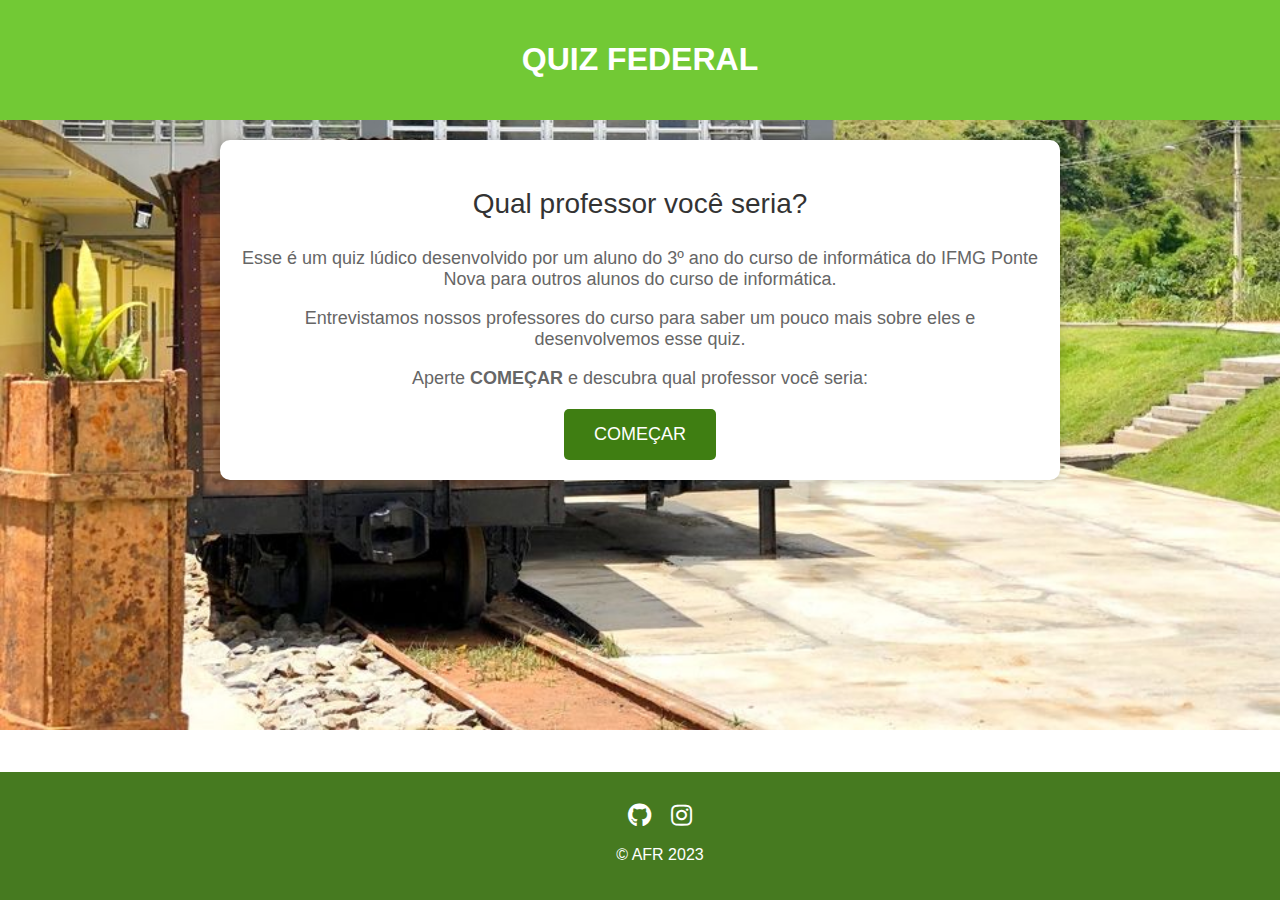
<file: index.html>
<!DOCTYPE html>
<html lang="pt-br">

<head>
    <meta charset="UTF-8">
    <meta name="viewport" content="width=device-width, initial-scale=1.0">
    <link rel="icon" type="image/x-icon" href="assets/favicon.png">
    <title>Quiz Federal</title>

    <link rel="stylesheet" href="https://cdnjs.cloudflare.com/ajax/libs/font-awesome/5.15.3/css/all.min.css">
    <link rel="stylesheet" type="text/css" href="styles/index.css" media="screen" />
</head>

<body>
    <header>
        <h1>QUIZ FEDERAL</h1>
    </header>

    <div class="container">
        <div class="subtitle">
            <p>Qual professor você seria?</p>
        </div>
        <div class="description">
            <p>Esse é um quiz lúdico desenvolvido por um aluno do 3º ano do curso de informática do IFMG Ponte Nova
                para outros
                alunos do curso de informática.</p>
            <p>Entrevistamos nossos professores do curso para saber um pouco mais sobre eles e desenvolvemos esse
                quiz.</p>
            <p>Aperte <strong>COMEÇAR</strong> e descubra qual professor você seria:</p>
        </div>

        <a href="quiz.html">
            <button class="start">COMEÇAR</button>
        </a>
    </div>

    <footer>
        <div class="social-icons">
            <a href="https://github.com/axthur" target="_blank" class="icon-link">
                <i class="fab fa-github"></i>
            </a>
            <a href="https://www.instagram.com/fabriarthur_" target="_blank" class="icon-link">
                <i class="fab fa-instagram"></i>
            </a>
        </div>
        <p>&copy; AFR 2023</p>
    </footer>
</body>

</html>
</file>
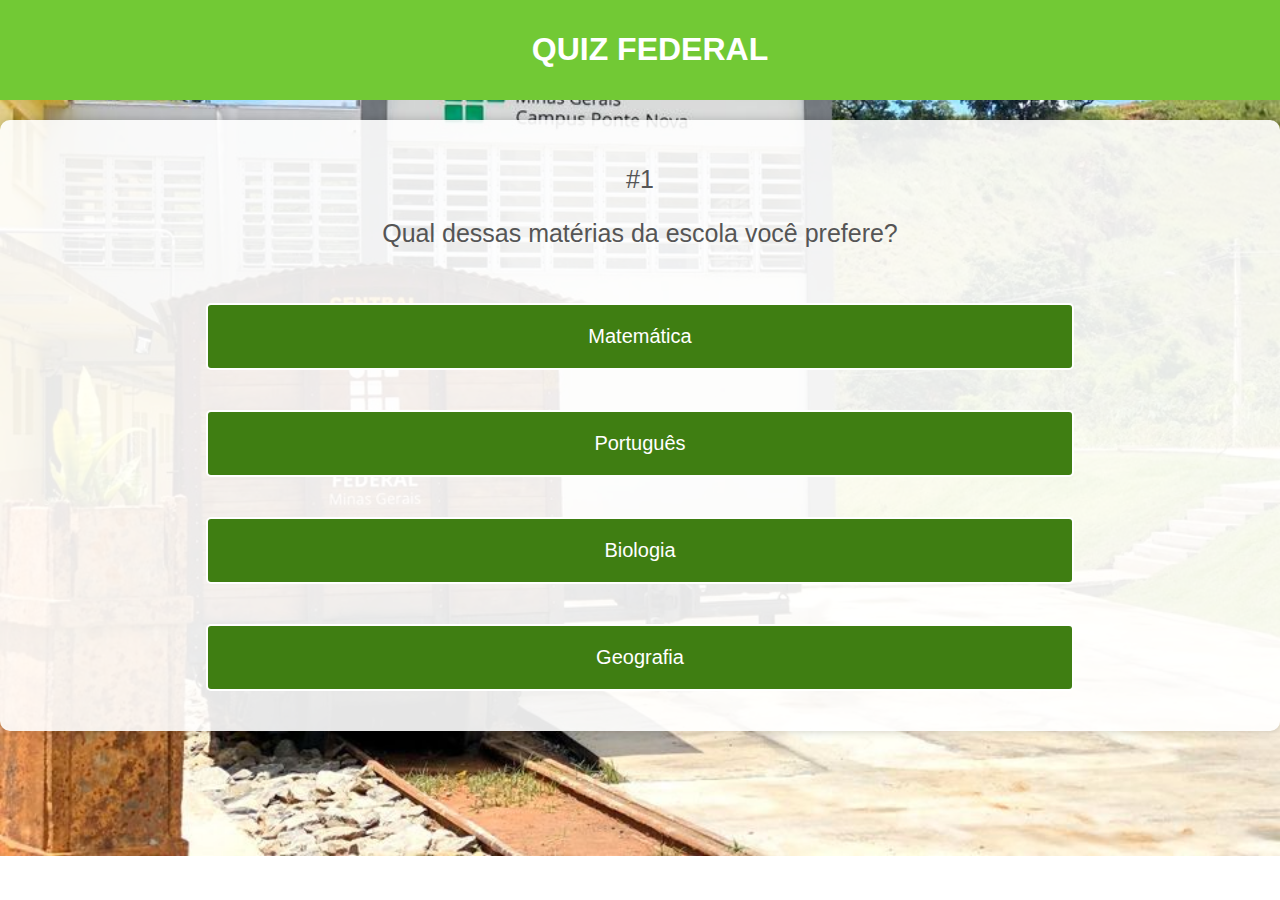
<file: quiz.html>
<!DOCTYPE html>
<html lang="pt-br">

<head>
    <meta charset="UTF-8">
    <meta name="viewport" content="width=device-width, initial-scale=1.0">
    <link rel="icon" type="image/x-icon" href="assets/favicon.png">
    <title>Quiz Federal</title>

    <link rel="stylesheet" type="text/css" href="styles/quiz.css" media="screen" />
    <script src="scripts/quiz.js"></script>
</head>

<body>
    <header>
        <h1>QUIZ FEDERAL</h1>
    </header>

    <div class="container">
        <div class="question">
            <p id="number">#1</p>
            <p id="question">Qual dessas matérias da escola você prefere?</p>
        </div>

        <div class="options">
            <button id="0">Matemática</button>
            <button id="1">Português</button>
            <button id="2">Biologia</button>
            <button id="3">Geografia</button>
        </div>
    </div>
</body>

</html>
</file>
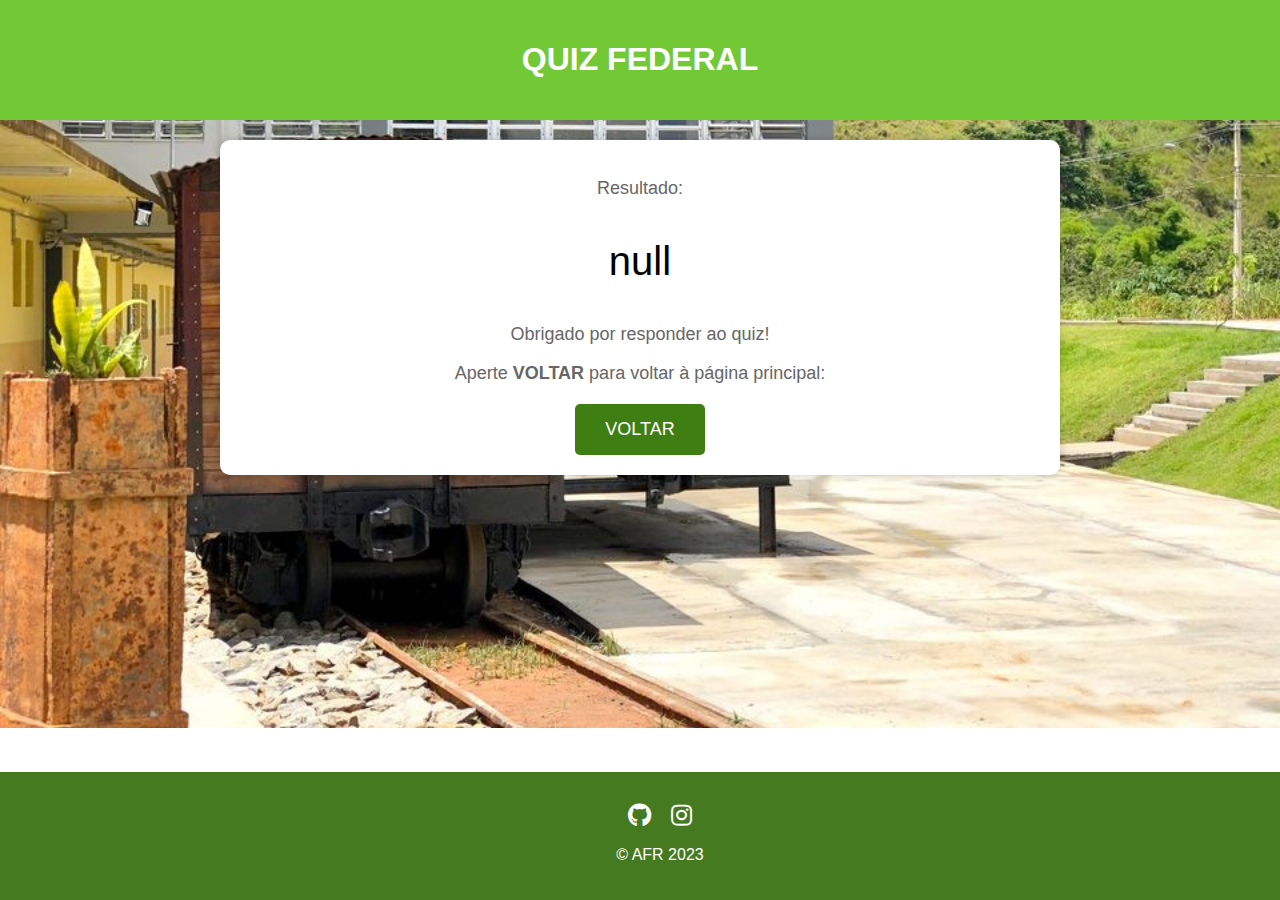
<file: resultado.html>
<!DOCTYPE html>
<html lang="pt-br">

<head>
    <meta charset="UTF-8">
    <meta name="viewport" content="width=device-width, initial-scale=1.0">
    <link rel="icon" type="image/x-icon" href="assets/favicon.png">
    <title>Quiz Federal</title>

    <link rel="stylesheet" href="https://cdnjs.cloudflare.com/ajax/libs/font-awesome/5.15.3/css/all.min.css">
    <link rel="stylesheet" type="text/css" href="styles/index.css" media="screen" />
    <script src="scripts/resultado.js"></script>
</head>

<body>
    <header>
        <h1>QUIZ FEDERAL</h1>
    </header>

    <div class="container">
        <div class="description">
            <p>Resultado:</p>
        </div>

        <div class="resultado">
            <p id="resultado"></p>
        </div>

        <div class="description">
            <p>Obrigado por responder ao quiz!</p>
            <p>Aperte <strong>VOLTAR</strong> para voltar à página principal:</p>
        </div>

        <a href="index.html">
            <button class="start">VOLTAR</button>
        </a>
    </div>

    <footer>
        <div class="social-icons">
            <a href="https://github.com/axthur" target="_blank" class="icon-link">
                <i class="fab fa-github"></i>
            </a>
            <a href="https://www.instagram.com/fabriarthur_" target="_blank" class="icon-link">
                <i class="fab fa-instagram"></i>
            </a>
        </div>
        <p>&copy; AFR 2023</p>
    </footer>
</body>

</html>
</file>
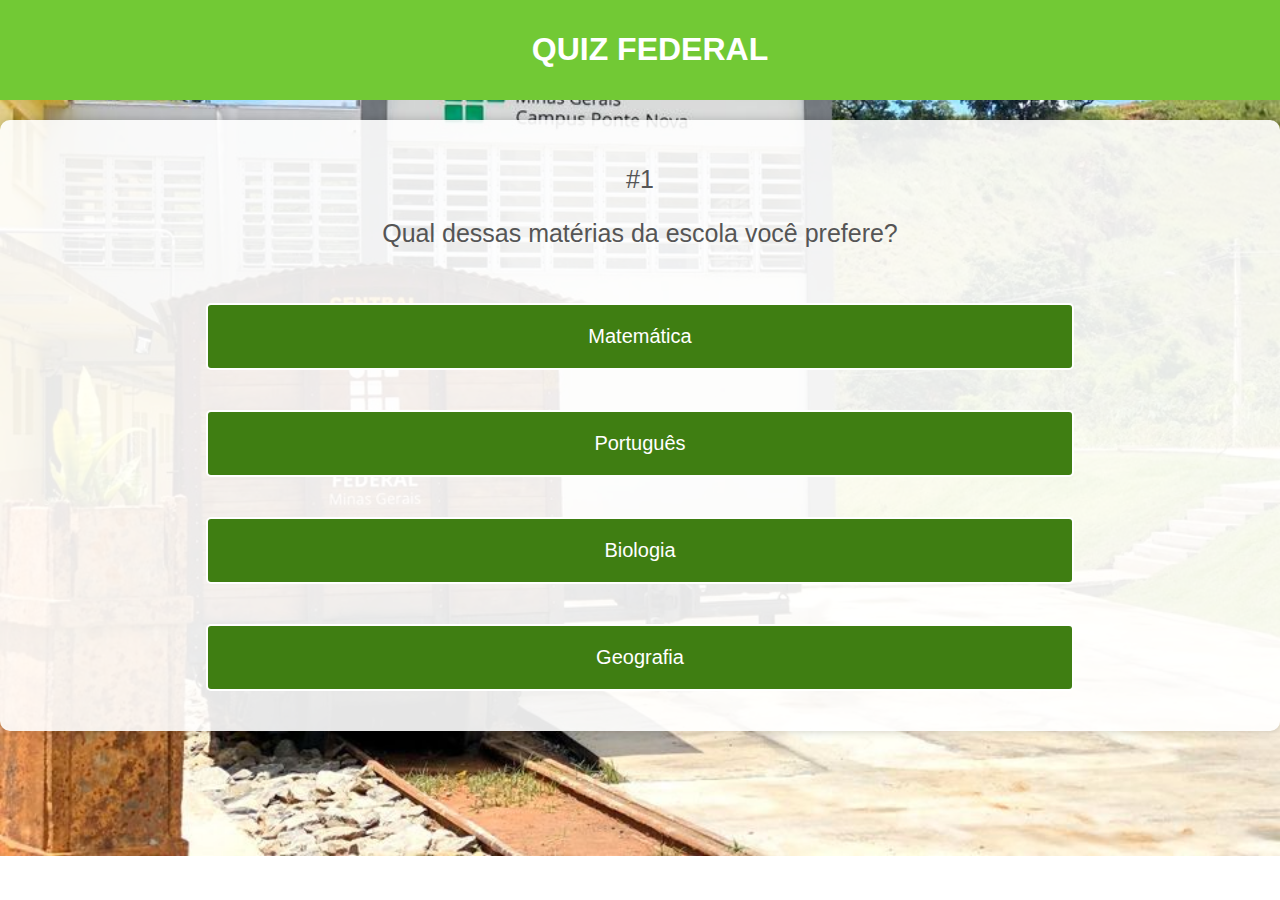
<file: pages/quiz.html>
<!DOCTYPE html>
<html lang="pt-br">

<head>
    <meta charset="UTF-8">
    <meta name="viewport" content="width=device-width, initial-scale=1.0">
    <title>Quiz</title>
    <link rel="stylesheet" type="text/css" href="/styles/quiz.css" media="screen" />
    <script src="/scripts/quiz.js"></script>
</head>

<body>
    <header>
        <h1>QUIZ FEDERAL</h1>
    </header>

    <div class="container">
        <div class="question">
            <p id="number">#1</p>
            <p id="question">Qual dessas matérias da escola você prefere?</p>
        </div>

        <div class="options">
            <button id="0">Matemática</button>
            <button id="1">Português</button>
            <button id="2">Biologia</button>
            <button id="3">Geografia</button>
        </div>
    </div>
</body>

</html>
</file>
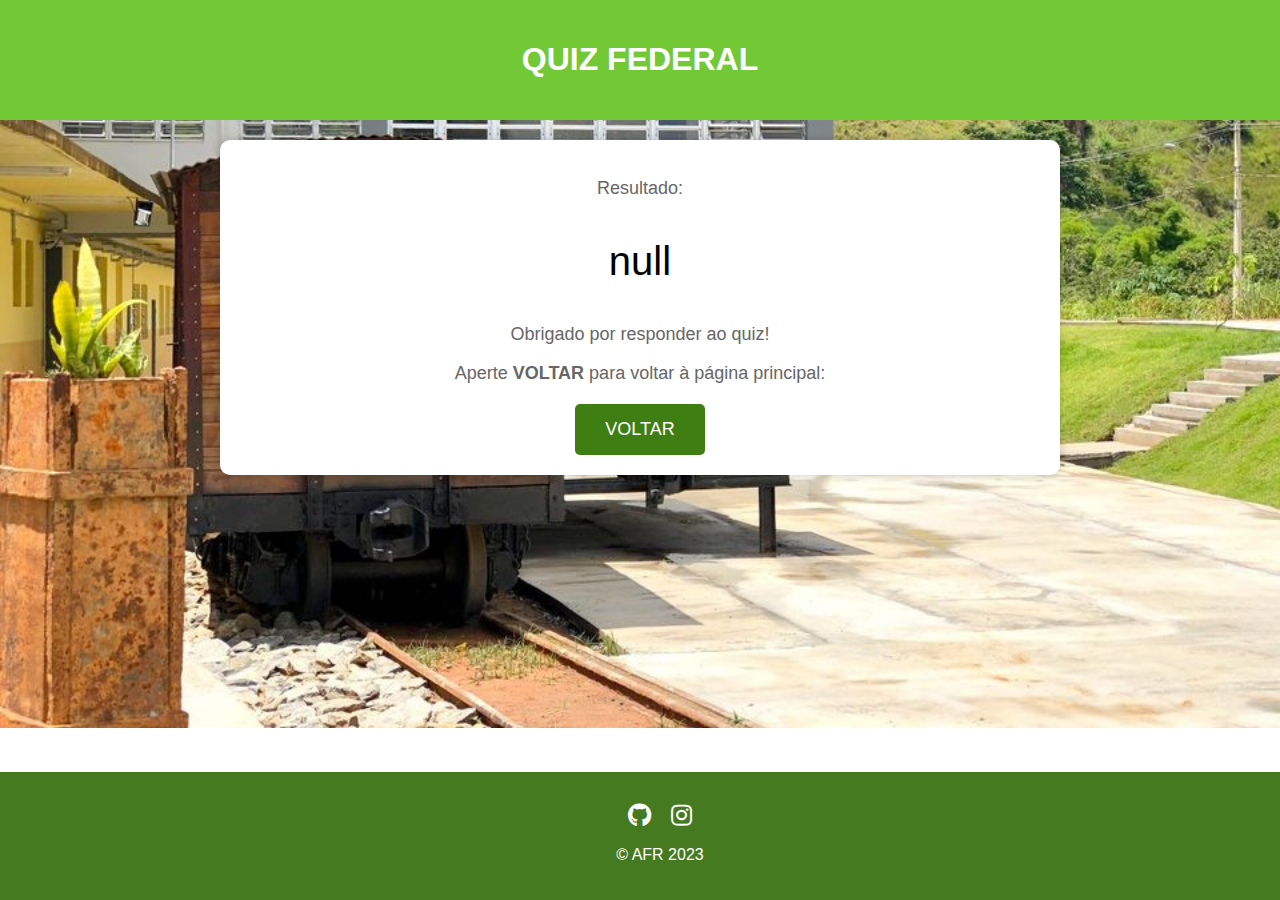
<file: pages/resultado.html>
<!DOCTYPE html>
<html lang="pt-br">

<head>
    <meta charset="UTF-8">
    <meta name="viewport" content="width=device-width, initial-scale=1.0">
    <title>Quiz</title>

    <link rel="stylesheet" href="https://cdnjs.cloudflare.com/ajax/libs/font-awesome/5.15.3/css/all.min.css">
    <link rel="stylesheet" type="text/css" href="/styles/index.css" media="screen" />
    <script src="/scripts/resultado.js"></script>
</head>

<body>
    <header>
        <h1>QUIZ FEDERAL</h1>
    </header>

    <div class="container">
        <div class="description">
            <p>Resultado:</p>
        </div>

        <div class="resultado">
            <p id="resultado"></p>
        </div>

        <div class="description">
            <p>Obrigado por responder ao quiz!</p>
            <p>Aperte <strong>VOLTAR</strong> para voltar à página principal:</p>
        </div>

        <a href="index.html">
            <button class="start">VOLTAR</button>
        </a>
    </div>

    <footer>
        <div class="social-icons">
            <a href="https://github.com/axthur" target="_blank" class="icon-link">
                <i class="fab fa-github"></i>
            </a>
            <a href="https://www.instagram.com/fabriarthur_" target="_blank" class="icon-link">
                <i class="fab fa-instagram"></i>
            </a>
        </div>
        <p>&copy; AFR 2023</p>
    </footer>
</body>

</html>
</file>
<file: styles/index.css>
body {
    margin: 0;
    padding: 0;
    background-image: url("../assets/background.png");
    background-size: cover;
    background-position: center;
    background-repeat: no-repeat;
    height: 100%;
    font-family: 'Trebuchet MS', 'Lucida Sans Unicode', 'Lucida Grande', 'Lucida Sans', Arial, sans-serif;
}

header {
    background-color: #72c935;
    color: #fff;
    padding: 20px 0;
    text-align: center;
    width: 100%;
}

footer {
    background-color: #467a20;
    color: #fff;
    position: fixed;
    padding: 20px;
    left: 0;
    bottom: 0;
    width: 100%;
    text-align: center;
}

/*Classes*/
.container {
    background-color: #fff;
    border-radius: 10px;
    box-shadow: 0px 0px 10px rgba(0, 0, 0, 0.2);
    padding: 20px;
    max-width: 800px;
    margin: 20px auto;
    text-align: center;
    justify-content: center;
}

.subtitle {
    font-size: 28px;
    margin-bottom: 10px;
    color: #333;
}

.description {
    font-size: 18px;
    margin-bottom: 20px;
    color: #666;
    text-align: center;
}

.start {
    background-color: #3f7e12;
    border: none;
    color: white;
    padding: 15px 30px;
    font-size: 18px;
    cursor: pointer;
    border-radius: 5px;
    transition: background-color 0.3s;
}

.resultado {
    text-align: center;
    font-size: 40px;
}

.social-icons {
    display: flex;
    align-items: center;
    justify-content: center;
    margin-top: 10px;
}

.icon-link {
    margin: 0 10px;
    color: #ffffff;
    font-size: 24px;
}
</file>
<file: styles/quiz.css>
body {
    margin: 0;
    padding: 0;
    background-image: url("../assets/background.png");
    background-size: cover;
    background-position: center;
    background-repeat: no-repeat;
    height: 100%;
    font-family: 'Trebuchet MS', 'Lucida Sans Unicode', 'Lucida Grande', 'Lucida Sans', Arial, sans-serif;
}

header {
    background-color: #72c935;
    color: #fff;
    padding: 10px;
    text-align: center;
    width: 100%;
}

footer {
    background-color: #467a20;
    color: #fff;
    text-align: center;
    padding: 10px;
    bottom: 0;
    width: 100%;
    position: absolute;
}

/*Classes*/
.container {
    background-color: rgba(255, 255, 255, 0.9);
    padding: 20px;
    border-radius: 10px;
    margin: 20px auto;
    max-width: 150vh;
    height: max-content;
    box-shadow: 0px 0px 10px rgba(0, 0, 0, 0.2);
    display: flex;
    flex-direction: column;
    align-items: center;
    justify-content: center;
    text-align: center;
}

.question {
    font-size: 25px;
    margin-bottom: 10px;
    color: #555;
}

.options button {
    background-color: #3f7e12;
    border: 2px solid white;
    color: white;
    padding: 20px 200px;
    text-align: center;
    font-size: 20px;
    margin: 20px auto;
    cursor: pointer;
    border-radius: 5px;
    width: 70%;
    box-sizing: border-box;
}
</file>
